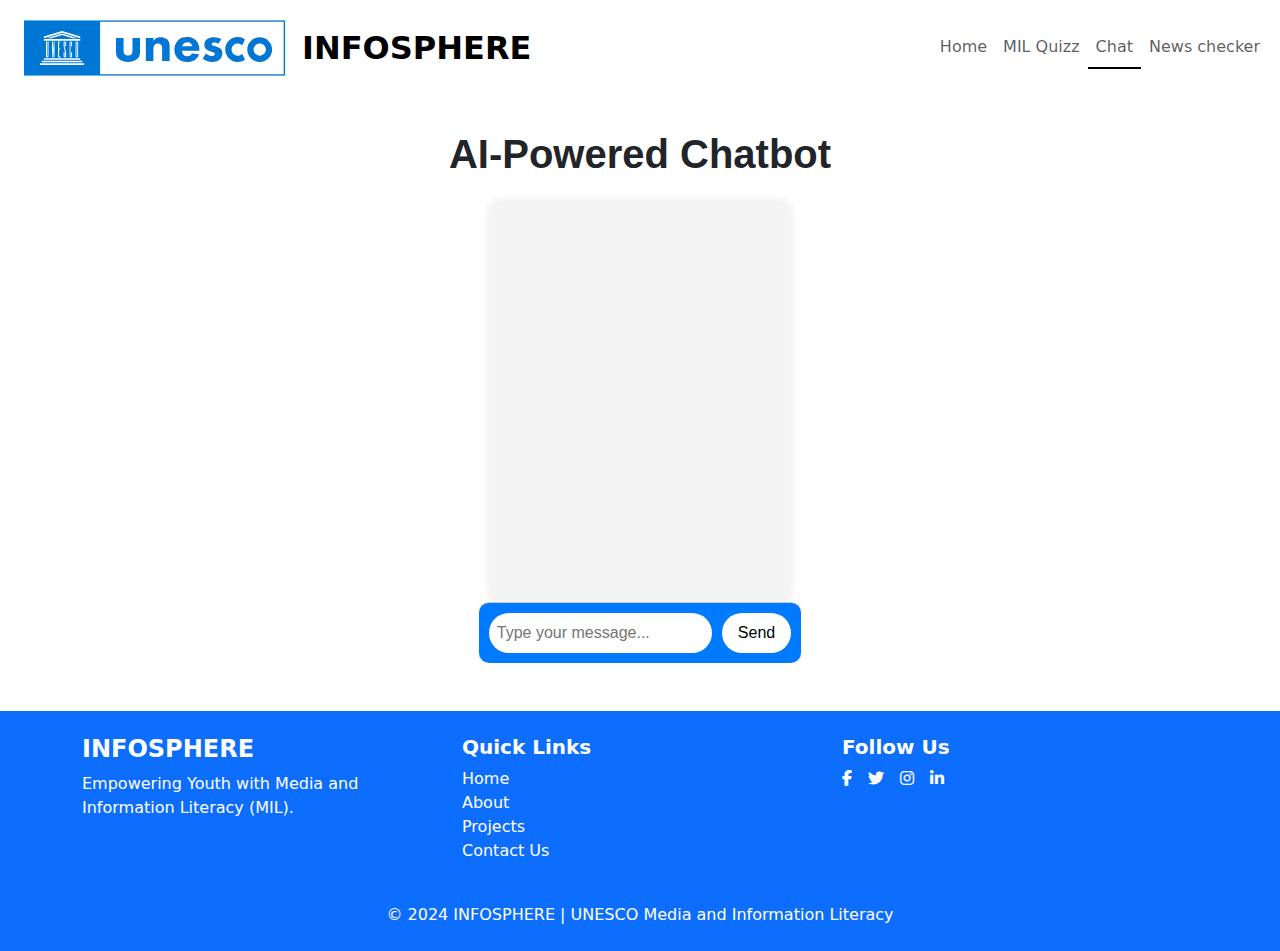
<file: chat.html>
<!DOCTYPE html>
<html lang="en">
<head>
    <meta charset="UTF-8">
    <meta name="viewport" content="width=device-width, initial-scale=1.0">
    <link rel="stylesheet" href="https://cdnjs.cloudflare.com/ajax/libs/font-awesome/6.3.0/css/all.min.css">
    <link rel="stylesheet" href="https://unpkg.com/boxicons@latest/css/boxicons.min.css">
    <link href="https://unpkg.com/aos@2.3.1/dist/aos.css" rel="stylesheet">
    <link rel="stylesheet" href="chat.css">
    <link rel="stylesheet" href="https://cdn.jsdelivr.net/npm/bootstrap-icons@1.11.3/font/bootstrap-icons.min.css">
    <link href="https://cdn.jsdelivr.net/npm/bootstrap@5.3.3/dist/css/bootstrap.min.css" rel="stylesheet" integrity="sha384-QWTKZyjpPEjISv5WaRU9OFeRpok6YctnYmDr5pNlyT2bRjXh0JMhjY6hW+ALEwIH" crossorigin="anonymous">
    <title class="fw-bold" >INFOSPHERE</title>
</head>
<body>
    <script src="https://cdn.jsdelivr.net/npm/bootstrap@5.3.3/dist/js/bootstrap.bundle.min.js" integrity="sha384-YvpcrYf0tY3lHB60NNkmXc5s9fDVZLESaAA55NDzOxhy9GkcIdslK1eN7N6jIeHz" crossorigin="anonymous"></script>
    <div class="home">
        <header>
            <nav class="navbar navbar-expand-md navbar-light fixed-top">
                <div class="container-xxl">
                    <a href="#" class="navbar-brand">
                    <div class="nav-name container">
                        <img class="img-fluid" src="images/logo-blue.svg"> 
                        <h2 class="fw-bold m-3">INFOSPHERE</h2>
                    </div> 
                    </a>
                    <button class="navbar-toggler" type="button" data-bs-toggle="collapse" data-bs-target="#main-nav">
                        <span class="navbar-toggler-icon"></span>
                    </button>
                    <div class="collapse navbar-collapse justify-content-end" id="main-nav">
                        <ul class="navbar-nav">
                            <li class="nav-item ">
                                <a class="nav-link" href="./index.html">Home</a>
                            </li>
                            <li class="nav-item ">
                                <a class="nav-link" href="./qizz.html">MIL Quizz</a>
                            </li>
                            <li class="nav-item active">
                                <a class="nav-link" href="./chat.html">Chat</a>
                            </li>
                            <li class="nav-item ">
                                <a class="nav-link" href="./NewsChecker.html">News checker</a>
                            </li>
                    </ul>
                    </div>
                </div>
            </nav>
        </header>
         
        <div class="box">
                   
            <div class="div1">
                <h1 class="fw-bold mb-4">AI-Powered Chatbot</h1>
            <div id="chatbox" class="chatbox">
                <div id="messages" class="messages"></div>
            </div>
            <div class="input-area">
                <input type="text" id="userInput" placeholder="Type your message...">
                <button id="sendButton">Send</button>
            </div>
            </div>
        </div>
    
        <footer class="bg-primary text-white py-4 mt-5">
            <div class="container">
                <!-- Footer Branding -->
                <div class="row">
                    <div class="col-md-4">
                        <h4 class="fw-bold">INFOSPHERE</h4>
                        <p>Empowering Youth with Media and Information Literacy (MIL).</p>
                    </div>
        
                    <!-- Quick Links Section -->
                    <div class="col-md-4">
                        <h5 class="fw-bold">Quick Links</h5>
                        <ul class="list-unstyled">
                            <li><a href="#" class="text-white text-decoration-none">Home</a></li>
                            <li><a href="#" class="text-white text-decoration-none">About</a></li>
                            <li><a href="#" class="text-white text-decoration-none">Projects</a></li>
                            <li><a href="#" class="text-white text-decoration-none">Contact Us</a></li>
                        </ul>
                    </div>
        
                    <!-- Social Media Section -->
                    <div class="col-md-4">
                        <h5 class="fw-bold">Follow Us</h5>
                        <ul class="list-unstyled d-flex">
                            <li class="me-3"><a href="https://www.facebook.com/unesco/" class="text-white"><i class="fab fa-facebook-f"></i></a></li>
                            <li class="me-3"><a href="https://x.com/UNESCO" class="text-white"><i class="fab fa-twitter"></i></a></li>
                            <li class="me-3"><a href="https://www.instagram.com/unesco/" class="text-white"><i class="fab fa-instagram"></i></a></li>
                            <li><a href="https://www.linkedin.com/company/unesco/" class="text-white"><i class="fab fa-linkedin-in"></i></a></li>
                        </ul>
                    </div>
                </div>
        
                <!-- Copyright Section -->
                <div class="row mt-4">
                    <div class="col text-center">
                        <p class="mb-0">&copy; 2024 INFOSPHERE | UNESCO Media and Information Literacy</p>
                    </div>
                </div>
            </div>
        </footer>

        </div>
        </html>
</file>
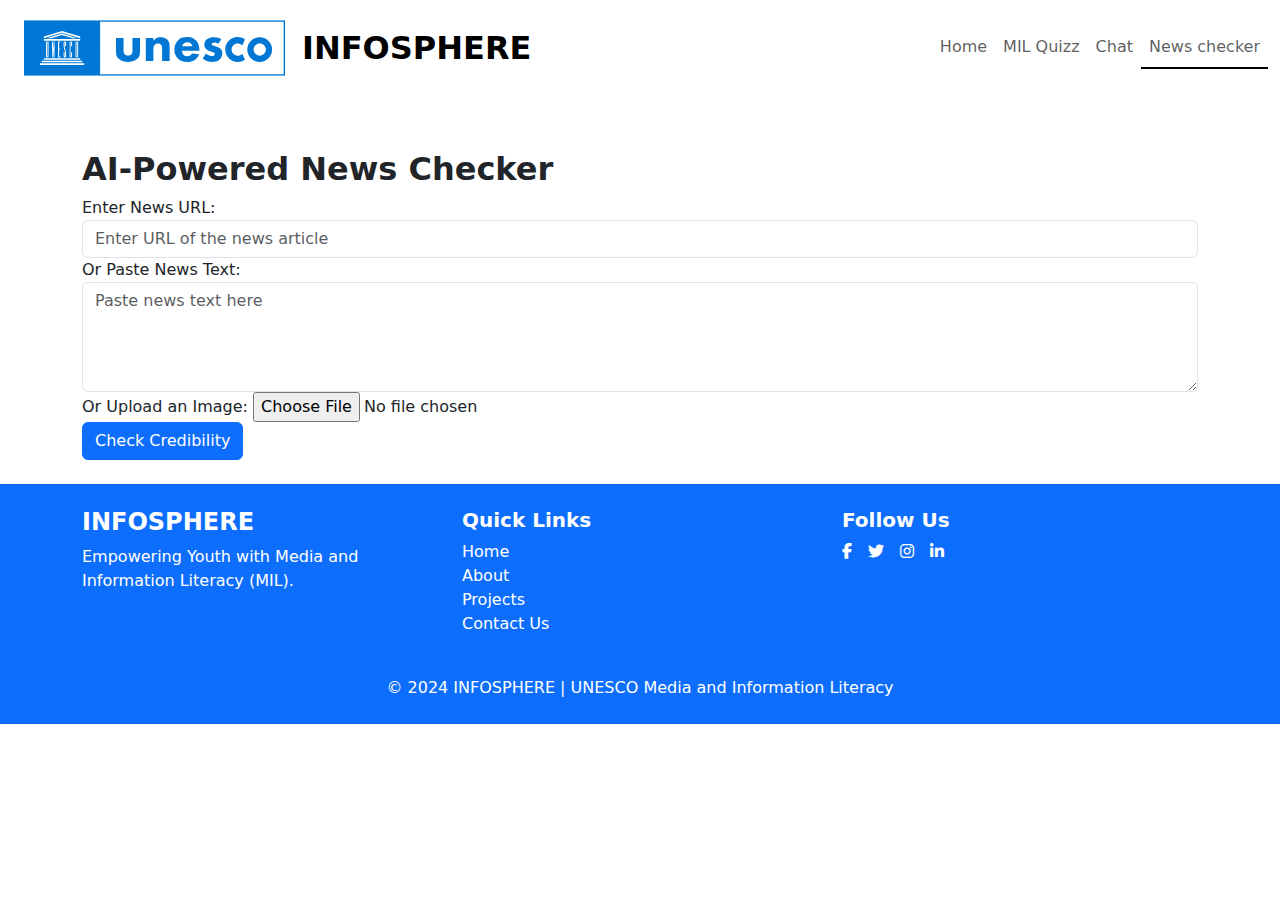
<file: NewsChecker.html>
<!DOCTYPE html>
<html lang="en">
<head>
    <meta charset="UTF-8">
    <meta name="viewport" content="width=device-width, initial-scale=1.0">
    <link rel="stylesheet" href="https://cdnjs.cloudflare.com/ajax/libs/font-awesome/6.3.0/css/all.min.css">
    <link rel="stylesheet" href="https://unpkg.com/boxicons@latest/css/boxicons.min.css">
    <link href="https://unpkg.com/aos@2.3.1/dist/aos.css" rel="stylesheet">
    <link rel="stylesheet" href="NewsChecker.css">
    <link rel="stylesheet" href="https://cdn.jsdelivr.net/npm/bootstrap-icons@1.11.3/font/bootstrap-icons.min.css">
    <link href="https://cdn.jsdelivr.net/npm/bootstrap@5.3.3/dist/css/bootstrap.min.css" rel="stylesheet" integrity="sha384-QWTKZyjpPEjISv5WaRU9OFeRpok6YctnYmDr5pNlyT2bRjXh0JMhjY6hW+ALEwIH" crossorigin="anonymous">
    <title class="fw-bold" >INFOSPHERE</title>
</head>
<body>
    <script src="https://cdn.jsdelivr.net/npm/bootstrap@5.3.3/dist/js/bootstrap.bundle.min.js" integrity="sha384-YvpcrYf0tY3lHB60NNkmXc5s9fDVZLESaAA55NDzOxhy9GkcIdslK1eN7N6jIeHz" crossorigin="anonymous"></script>
    <div class="home">
        <header>
            <nav class="navbar navbar-expand-md navbar-light fixed-top">
                <div class="container-xxl">
                    <a href="#" class="navbar-brand">
                    <div class="nav-name container">
                        <img class="img-fluid" src="images/logo-blue.svg"> 
                        <h2 class="fw-bold m-3">INFOSPHERE</h2>
                    </div> 
                    </a>
                    <button class="navbar-toggler" type="button" data-bs-toggle="collapse" data-bs-target="#main-nav">
                        <span class="navbar-toggler-icon"></span>
                    </button>
                    <div class="collapse navbar-collapse justify-content-end" id="main-nav">
                        <ul class="navbar-nav">
                            <li class="nav-item ">
                                <a class="nav-link" href="./index.html">Home</a>
                            </li>
                            <li class="nav-item ">
                                <a class="nav-link" href="./qizz.html">MIL Quizz</a>
                            </li>
                            <li class="nav-item ">
                                <a class="nav-link" href="./chat.html">Chat</a>
                            </li>
                            <li class="nav-item active">
                                <a class="nav-link" href="./NewsChecker.html">News checker</a>
                            </li>
                    </ul>
                    </div>
                </div>
            </nav>
        </header>
         
        <div class="container1">
            <div class="container">
            <h2 class="fw-bold" >AI-Powered News Checker</h2>
            <form id="newsCheckerForm">
                <div class="form-group">
                    <label for="newsUrl">Enter News URL:</label>
                    <input type="url" class="form-control" id="newsUrl" placeholder="Enter URL of the news article">
                </div>
                <div class="form-group">
                    <label for="newsText">Or Paste News Text:</label>
                    <textarea class="form-control" id="newsText" rows="4" placeholder="Paste news text here"></textarea>
                </div>
                <div class="form-group">
                    <label for="newsImage">Or Upload an Image:</label>
                    <input type="file" class="form-control-file" id="newsImage">
                </div>
                <button type="submit" class="btn btn-primary">Check Credibility</button>
            </form>
            <div id="newsResult" class="mt-4"></div>
        </div>
        </div>

        <footer class="bg-primary text-white py-4">
            <div class="container">
                <!-- Footer Branding -->
                <div class="row">
                    <div class="col-md-4">
                        <h4 class="fw-bold">INFOSPHERE</h4>
                        <p>Empowering Youth with Media and Information Literacy (MIL).</p>
                    </div>
        
                    <!-- Quick Links Section -->
                    <div class="col-md-4">
                        <h5 class="fw-bold">Quick Links</h5>
                        <ul class="list-unstyled">
                            <li><a href="#" class="text-white text-decoration-none">Home</a></li>
                            <li><a href="#" class="text-white text-decoration-none">About</a></li>
                            <li><a href="#" class="text-white text-decoration-none">Projects</a></li>
                            <li><a href="#" class="text-white text-decoration-none">Contact Us</a></li>
                        </ul>
                    </div>
        
                    <!-- Social Media Section -->
                    <div class="col-md-4">
                        <h5 class="fw-bold">Follow Us</h5>
                        <ul class="list-unstyled d-flex">
                            <li class="me-3"><a href="https://www.facebook.com/unesco/" class="text-white"><i class="fab fa-facebook-f"></i></a></li>
                            <li class="me-3"><a href="https://x.com/UNESCO" class="text-white"><i class="fab fa-twitter"></i></a></li>
                            <li class="me-3"><a href="https://www.instagram.com/unesco/" class="text-white"><i class="fab fa-instagram"></i></a></li>
                            <li><a href="https://www.linkedin.com/company/unesco/" class="text-white"><i class="fab fa-linkedin-in"></i></a></li>
                        </ul>
                    </div>
                </div>
        
                <!-- Copyright Section -->
                <div class="row mt-4">
                    <div class="col text-center">
                        <p class="mb-0">&copy; 2024 INFOSPHERE | UNESCO Media and Information Literacy</p>
                    </div>
                </div>
            </div>
        </footer>

        </div>
        </html>
</file>
<file: chat.css>
html{
    font-family: 'Poppins', 'sans-serif';
    margin: 0;
    padding: 0;
    overflow-x: hidden; 
}
 .home-info{
   
    display: flex;
    align-items: center;
    justify-content: end;
}
 
 .navbar{
    background-color: #fff ;
} 


.active {
    border-bottom: 2px solid rgb(0, 0, 0)
}

.box{
    margin-top: 0px;
}

.chatbox {
    width: 300px;
    height: 400px;
    background-color: #f4f4f4;
    border-radius: 10px;
    box-shadow: 0 0 10px rgba(0, 0, 0, 0.1);
    display: flex;
    flex-direction: column;
    overflow: hidden;
}

.messages {
    flex-grow: 1;
    padding: 10px;
    overflow-y: auto;
}

.message {
    margin: 10px 0;
    padding: 8px 12px;
    border-radius: 20px;
    max-width: 80%;
}

.user-message {
    background-color: #007bff;
    color: #fff;
    align-self: flex-end;
    border-radius: 20px;
}

.bot-message {
    background-color: #e9ecef;
    align-self: flex-start;
}

.input-area {
    display: flex;
    padding: 10px;
    background-color: #007bff;
    border-top: 1px solid #ccc;
    border-radius: 10px;
}

#userInput {
    flex-grow: 1;
    border: none;
    padding: 8px;
    border-radius: 20px;
    margin-right: 10px;
}

#sendButton {
    background-color: #fff;
    border: none;
    padding: 8px 16px;
    border-radius: 20px;
    cursor: pointer;
}
.nav-name{
    display: flex;
}

.div1 {
    font-family: Arial, sans-serif;
    display: flex;
    flex-direction: column;
    justify-content: center;
    align-items: center;
    margin-top: 130px;
    
}
@media (max-width: 374px) {
    .nav-name {
        flex-direction: column; /* Change to column on smaller screens */
        text-align: center;     /* Optionally center text in column layout */
    }

    .nav-name img {
        max-width: 150px; /* Resize logo on small screens if necessary */
    }

    .nav-name h2 {
        margin-top: 10px; /* Add margin for spacing between logo and text */
    }
}
</file>
<file: NewsChecker.css>
html{
    font-family: 'Poppins', 'sans-serif';
    margin: 0;
    padding: 0;
    overflow-x: hidden; 
}
 .home-info{
   
    display: flex;
    align-items: center;
    justify-content: end;
}
 
 .navbar{
    background-color: #fff ;
} 


.active {
    border-bottom: 2px solid rgb(0, 0, 0)
}

.box{
    margin-top: 0px;
}

.chatbox {
    width: 300px;
    height: 400px;
    background-color: #f4f4f4;
    border-radius: 10px;
    box-shadow: 0 0 10px rgba(0, 0, 0, 0.1);
    display: flex;
    flex-direction: column;
    overflow: hidden;
}

.messages {
    flex-grow: 1;
    padding: 10px;
    overflow-y: auto;
}

.message {
    margin: 10px 0;
    padding: 8px 12px;
    border-radius: 20px;
    max-width: 80%;
}

.user-message {
    background-color: #007bff;
    color: #fff;
    align-self: flex-end;
    border-radius: 20px;
}

.bot-message {
    background-color: #e9ecef;
    align-self: flex-start;
}

.input-area {
    display: flex;
    padding: 10px;
    background-color: #007bff;
    border-top: 1px solid #ccc;
    border-radius: 10px;
}

#userInput {
    flex-grow: 1;
    border: none;
    padding: 8px;
    border-radius: 20px;
    margin-right: 10px;
}

#sendButton {
    background-color: #fff;
    border: none;
    padding: 8px 16px;
    border-radius: 20px;
    cursor: pointer;
}
.nav-name{
    display: flex;
}

.div1 {
    font-family: Arial, sans-serif;
    display: flex;
    flex-direction: column;
    justify-content: center;
    align-items: center;
    margin-top: 130px;
    
}
.container1{
    margin-top: 150px;
}
@media (max-width: 374px) {
    .nav-name {
        flex-direction: column; /* Change to column on smaller screens */
        text-align: center;     /* Optionally center text in column layout */
    }

    .nav-name img {
        max-width: 150px; /* Resize logo on small screens if necessary */
    }

    .nav-name h2 {
        margin-top: 10px; /* Add margin for spacing between logo and text */
    }
}
</file>
